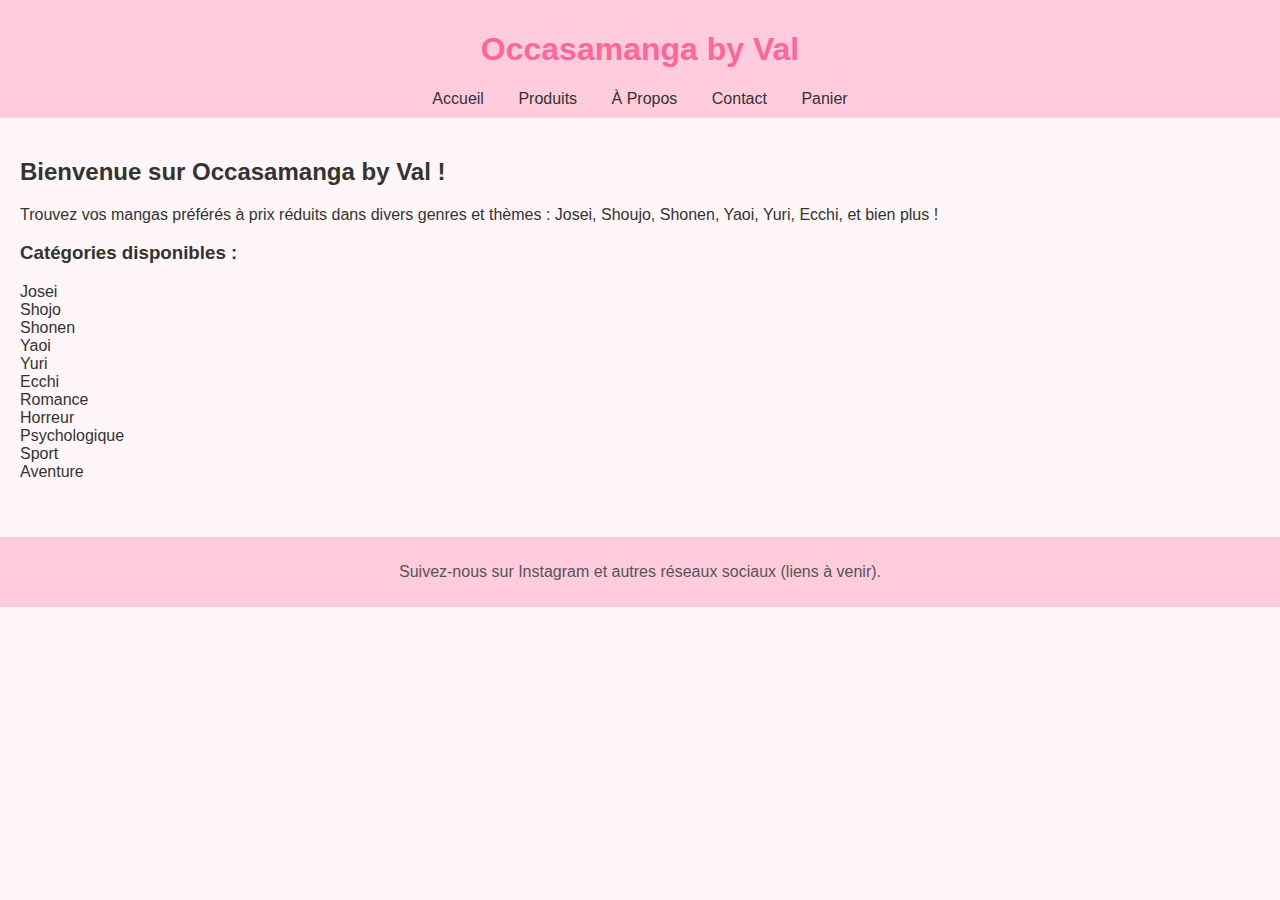
<file: index.html>
<!DOCTYPE html>
<html lang="fr">
<head>
    <meta charset="UTF-8">
    <meta name="viewport" content="width=device-width, initial-scale=1.0">
    <title>Occasamanga by Val</title>
    <link rel="stylesheet" href="style.css">
</head>
<body>
    <header>
        <h1>Occasamanga by Val</h1>
        <nav>
            <a href="index.html">Accueil</a>
            <a href="produits.html">Produits</a>
            <a href="a-propos.html">À Propos</a>
            <a href="contact.html">Contact</a>
            <a href="panier.html">Panier</a>
        </nav>
    </header>
    <main>
        <section id="intro">
            <h2>Bienvenue sur Occasamanga by Val !</h2>
            <p>Trouvez vos mangas préférés à prix réduits dans divers genres et thèmes : Josei, Shoujo, Shonen, Yaoi, Yuri, Ecchi, et bien plus !</p>
        </section>
        <section id="categories">
            <h3>Catégories disponibles :</h3>
            <ul>
                <li>Josei</li>
                <li>Shojo</li>
                <li>Shonen</li>
                <li>Yaoi</li>
                <li>Yuri</li>
                <li>Ecchi</li>
                <li>Romance</li>
                <li>Horreur</li>
                <li>Psychologique</li>
                <li>Sport</li>
                <li>Aventure</li>
            </ul>
        </section>
    </main>
    <footer>
        <p>Suivez-nous sur Instagram et autres réseaux sociaux (liens à venir).</p>
    </footer>
</body>
</html>
</file>
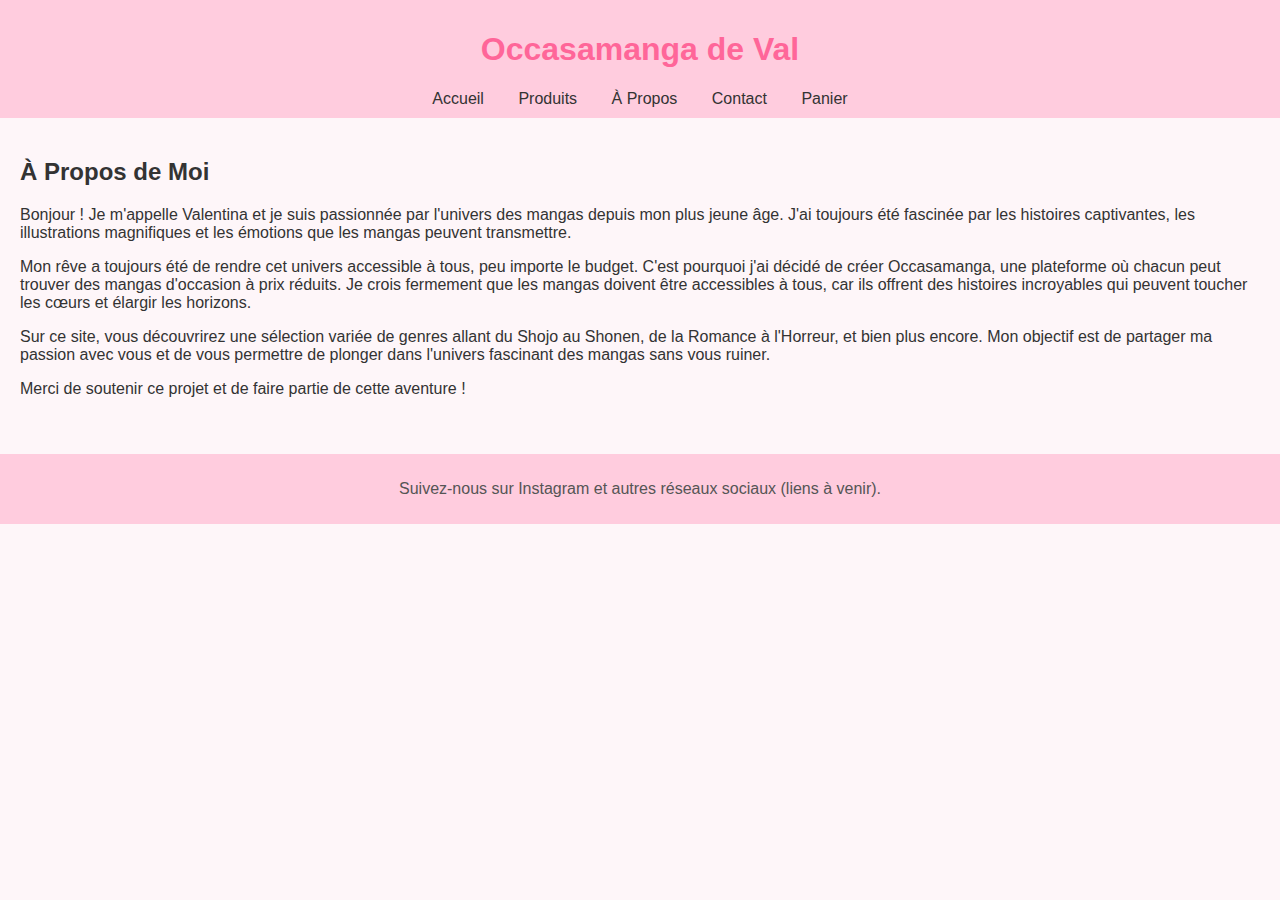
<file: a-propos.html>
<!DOCTYPE html>
<html lang="fr">
<head>
    <meta charset="UTF-8">
    <meta name="viewport" content="width=device-width, initial-scale=1.0">
    <title>À Propos - Occasamanga de Val</title>
    <link rel="stylesheet" href="style.css">
</head>
<body>
    <header>
        <h1>Occasamanga de Val</h1>
        <nav>
            <a href="index.html">Accueil</a>
            <a href="produits.html">Produits</a>
            <a href="a-propos.html">À Propos</a>
            <a href="contact.html">Contact</a>
            <a href="panier.html">Panier</a>
        </nav>
    </header>
    <main>
        <h2>À Propos de Moi</h2>
        <p>Bonjour ! Je m'appelle Valentina et je suis passionnée par l'univers des mangas depuis mon plus jeune âge. J'ai toujours été fascinée par les histoires captivantes, les illustrations magnifiques et les émotions que les mangas peuvent transmettre.</p>
        
        <p>Mon rêve a toujours été de rendre cet univers accessible à tous, peu importe le budget. C'est pourquoi j'ai décidé de créer Occasamanga, une plateforme où chacun peut trouver des mangas d'occasion à prix réduits. Je crois fermement que les mangas doivent être accessibles à tous, car ils offrent des histoires incroyables qui peuvent toucher les cœurs et élargir les horizons.</p>
        
        <p>Sur ce site, vous découvrirez une sélection variée de genres allant du Shojo au Shonen, de la Romance à l'Horreur, et bien plus encore. Mon objectif est de partager ma passion avec vous et de vous permettre de plonger dans l'univers fascinant des mangas sans vous ruiner.</p>
        
        <p>Merci de soutenir ce projet et de faire partie de cette aventure !</p>
    </main>
    <footer>
        <p>Suivez-nous sur Instagram et autres réseaux sociaux (liens à venir).</p>
    </footer>
</body>
</html>
</file>
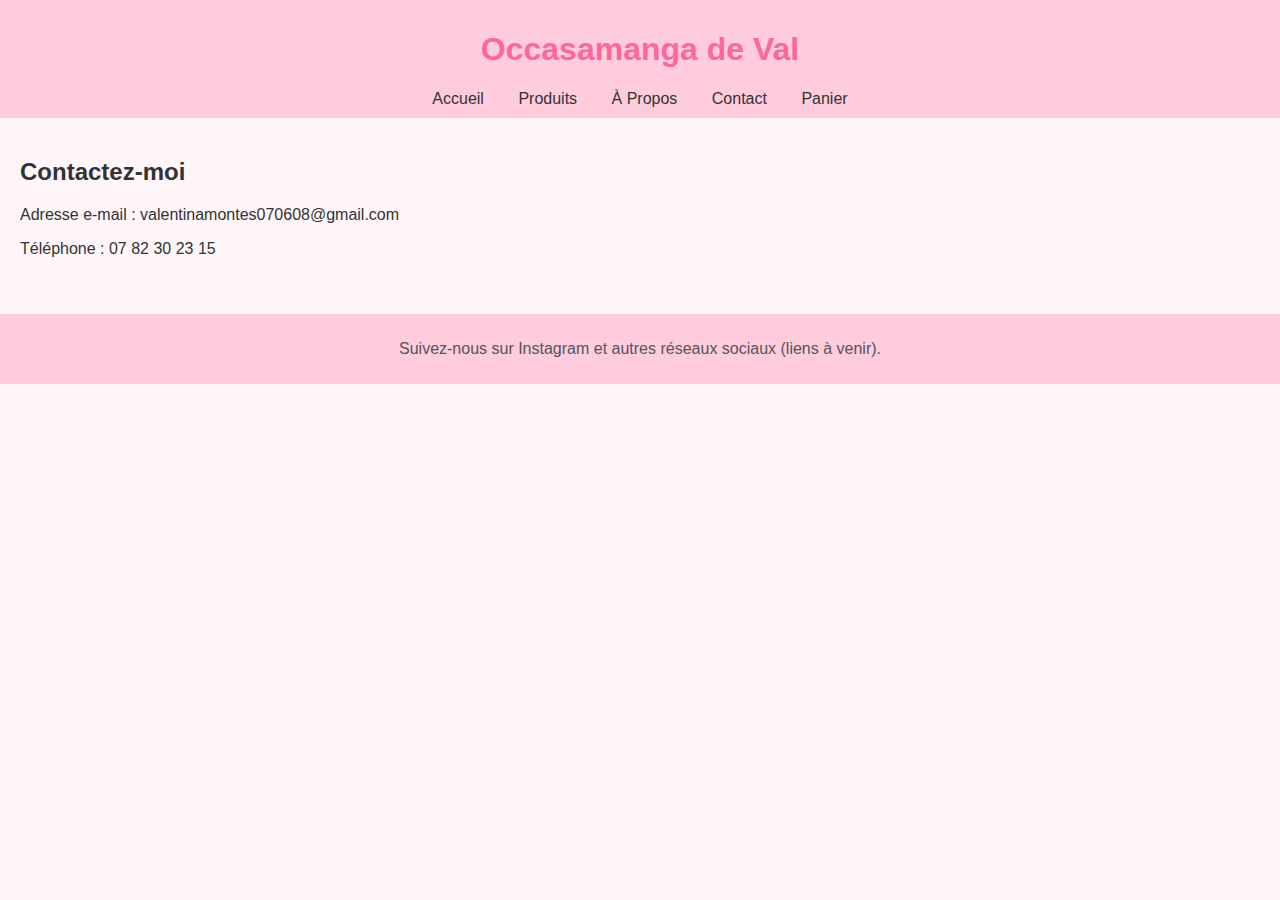
<file: contact.html>
<!DOCTYPE html>
<html lang="fr">
<head>
    <meta charset="UTF-8">
    <meta name="viewport" content="width=device-width, initial-scale=1.0">
    <title>Contact - Occasamanga de Val</title>
    <link rel="stylesheet" href="style.css">
</head>
<body>
    <header>
        <h1>Occasamanga de Val</h1>
        <nav>
            <a href="index.html">Accueil</a>
            <a href="produits.html">Produits</a>
            <a href="a-propos.html">À Propos</a>
            <a href="contact.html">Contact</a>
            <a href="panier.html">Panier</a>
        </nav>
    </header>
    <main>
        <h2>Contactez-moi</h2>
        <p>Adresse e-mail : valentinamontes070608@gmail.com</p>
        <p>Téléphone : 07 82 30 23 15</p>
        <!-- Ajoutez ici un formulaire de contact si souhaité -->
    </main>
    <footer>
        <p>Suivez-nous sur Instagram et autres réseaux sociaux (liens à venir).</p>
    </footer>
</body>
</html>
</file>
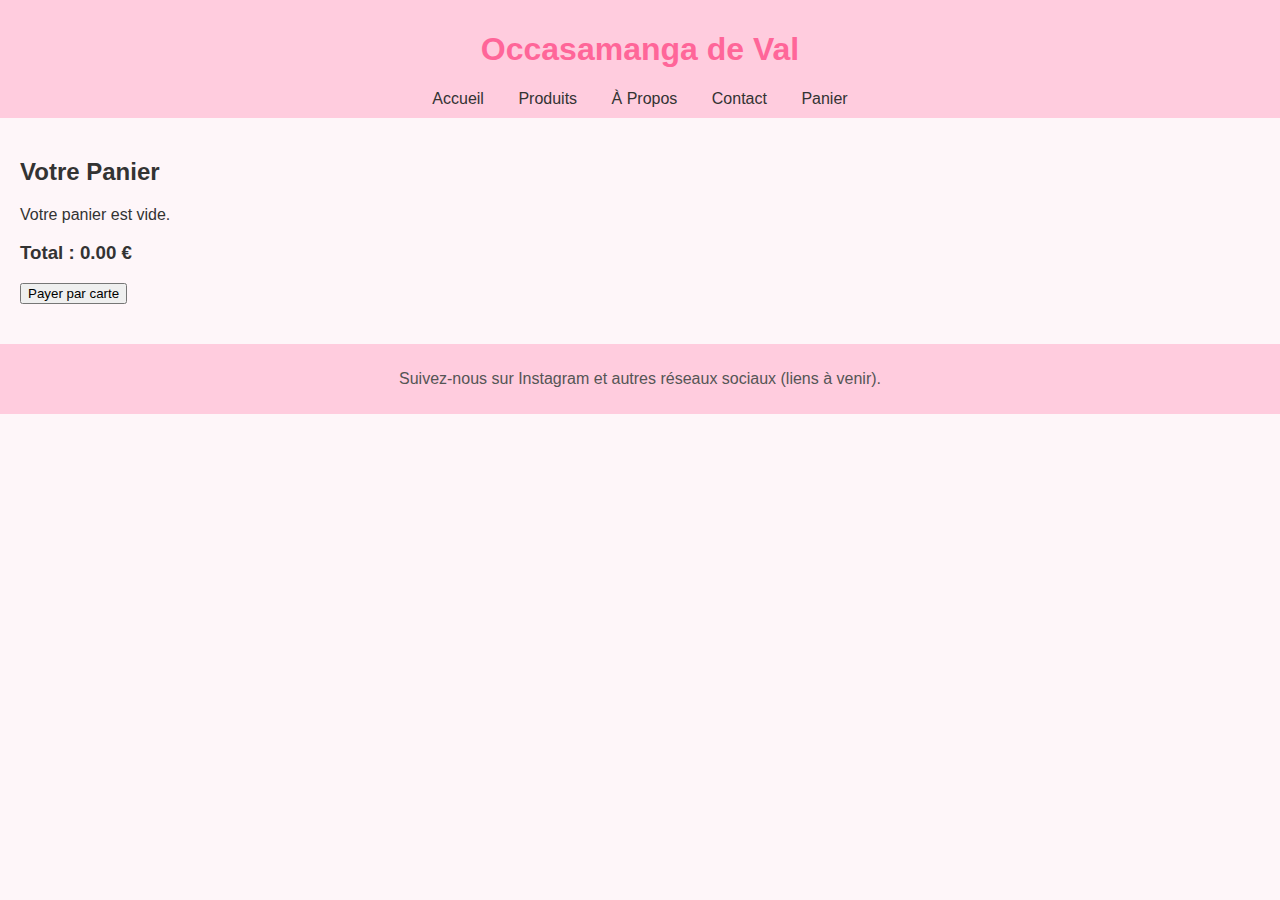
<file: panier.html>
<!DOCTYPE html>
<html lang="fr">
<head>
    <meta charset="UTF-8">
    <meta name="viewport" content="width=device-width, initial-scale=1.0">
    <title>Panier - Occasamanga de Val</title>
    <link rel="stylesheet" href="style.css">
    <script src="https://www.paypal.com/sdk/js?client-id=AajNG2cHkc2mG3aaVqvVeOr-uqoFMKpGdll6RyGds8DYidqO6Um-ti6SZeC7AlwBjKypEVNgIm07hVr9"></script> <!-- Remplace par ton Client ID PayPal -->
    <script src="https://js.stripe.com/v3/"></script> <!-- Script Stripe pour les paiements par carte -->
</head>
<body>
    <header>
        <h1>Occasamanga de Val</h1>
        <nav>
            <a href="index.html">Accueil</a>
            <a href="produits.html">Produits</a>
            <a href="a-propos.html">À Propos</a>
            <a href="contact.html">Contact</a>
            <a href="panier.html">Panier</a>
        </nav>
    </header>
    <main>
        <h2>Votre Panier</h2>
        <div id="panier-container"></div>
        <h3>Total : <span id="total">0.00</span> €</h3>

        <div id="paypal-button-container"></div> <!-- Conteneur pour le bouton PayPal -->
        
        <!-- Formulaire de paiement Stripe -->
        <form id="payment-form">
            <div id="card-element"><!-- Élément de carte ici --></div>
            <button id="submit">Payer par carte</button>
            <div id="payment-result"></div>
        </form>

        <script>
            // Fonction pour afficher le contenu du panier
            function afficherPanier() {
                const panier = JSON.parse(localStorage.getItem('panier')) || [];
                const panierContainer = document.getElementById('panier-container');
                panierContainer.innerHTML = '';

                let total = 0;

                if (panier.length === 0) {
                    panierContainer.innerHTML = '<p>Votre panier est vide.</p>';
                } else {
                    panier.forEach(item => {
                        const produitDiv = document.createElement('div');
                        produitDiv.className = 'produit-item';
                        produitDiv.innerHTML = `
                            <img src="${item.image}" alt="${item.nom}">
                            <h3>${item.nom}</h3>
                            <p>Prix: ${item.prix.toFixed(2)} €</p>
                        `;
                        panierContainer.appendChild(produitDiv);
                        total += item.prix;
                    });
                }

                document.getElementById('total').innerText = total.toFixed(2);
            }

            // Charger le panier au chargement de la page
            window.onload = afficherPanier;

            // Intégration de PayPal
            paypal.Buttons({
                createOrder: function(data, actions) {
                    return actions.order.create({
                        purchase_units: [{
                            amount: {
                                value: document.getElementById('total').innerText // Prix total
                            }
                        }]
                    });
                },
                onApprove: function(data, actions) {
                    return actions.order.capture().then(function(details) {
                        alert('Paiement réussi via PayPal ! Merci, ' + details.payer.name.given_name);
                        // Vider le panier et rediriger l'utilisateur
                        localStorage.removeItem('panier');
                        window.location.href = 'index.html'; // Redirection vers la page d'accueil
                    });
                }
            }).render('#paypal-button-container'); // Render le bouton PayPal

            // Intégration de Stripe
            const stripe = Stripe('YOUR_STRIPE_PUBLIC_KEY'); // Remplace par ta clé publique Stripe
            const elements = stripe.elements();
            const cardElement = elements.create('card');
            cardElement.mount('#card-element');

            document.getElementById('payment-form').addEventListener('submit', async (event) => {
                event.preventDefault();

                const {paymentMethod, error} = await stripe.createPaymentMethod({
                    type: 'card',
                    card: cardElement,
                });

                if (error) {
                    document.getElementById('payment-result').innerText = error.message;
                } else {
                    document.getElementById('payment-result').innerText = 'Paiement réussi via carte !';
                    // Vider le panier et rediriger l'utilisateur
                    localStorage.removeItem('panier');
                    window.location.href = 'index.html'; // Redirection vers la page d'accueil
                }
            });
        </script>
    </main>
    <footer>
        <p>Suivez-nous sur Instagram et autres réseaux sociaux (liens à venir).</p>
    </footer>
</body>
</html>
</file>
<file: style.css>
body {
    font-family: Arial, sans-serif;
    background-color: #fef6f9;
    color: #333;
    margin: 0;
    padding: 0;
}

header {
    background-color: #ffccde;
    padding: 10px 20px;
    text-align: center;
}

h1 {
    color: #ff6699;
}

nav a {
    margin: 0 15px;
    text-decoration: none;
    color: #333;
}

nav a:hover {
    color: #ff6699;
}

main {
    padding: 20px;
}

#categories ul {
    list-style: none;
    padding: 0;
}

footer {
    background-color: #ffccde;
    text-align: center;
    padding: 10px 0;
    margin-top: 20px;
    color: #555;
}
</file>
